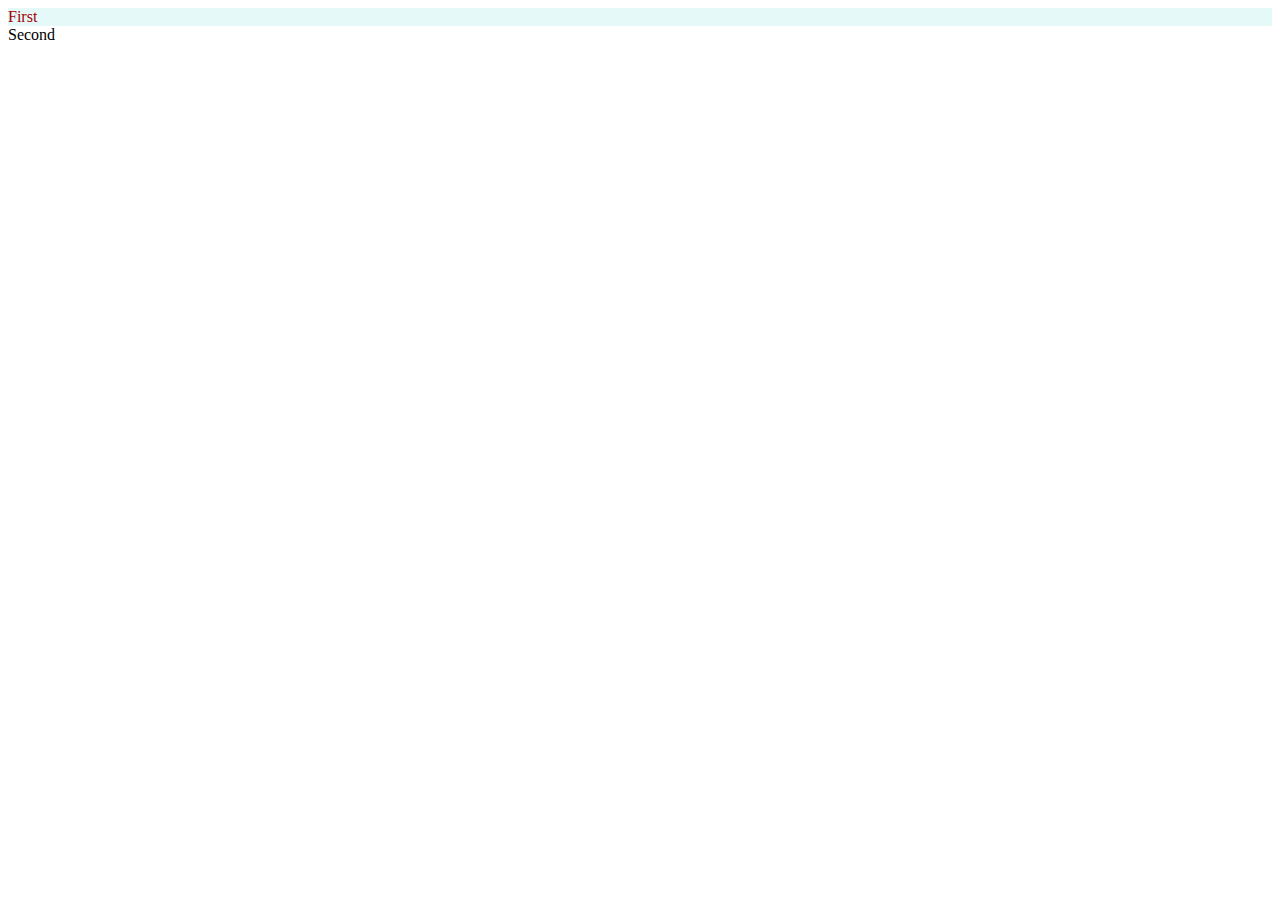
<file: 08. Id & Classes in HTML/index.html>
<!DOCTYPE html>
<html lang="en">
<head>
    <meta charset="UTF-8">
    <meta name="viewport" content="width=device-width, initial-scale=1.0">
    <link rel="stylesheet" href="style.css">
    <title>ID and Classes in CSS</title>
</head>
<body>
    <div id="firstid" class="red bg-yellow">First</div>
    <div id="secondid" class="black bg-white">Second</div>
</body>
</html>
</file>
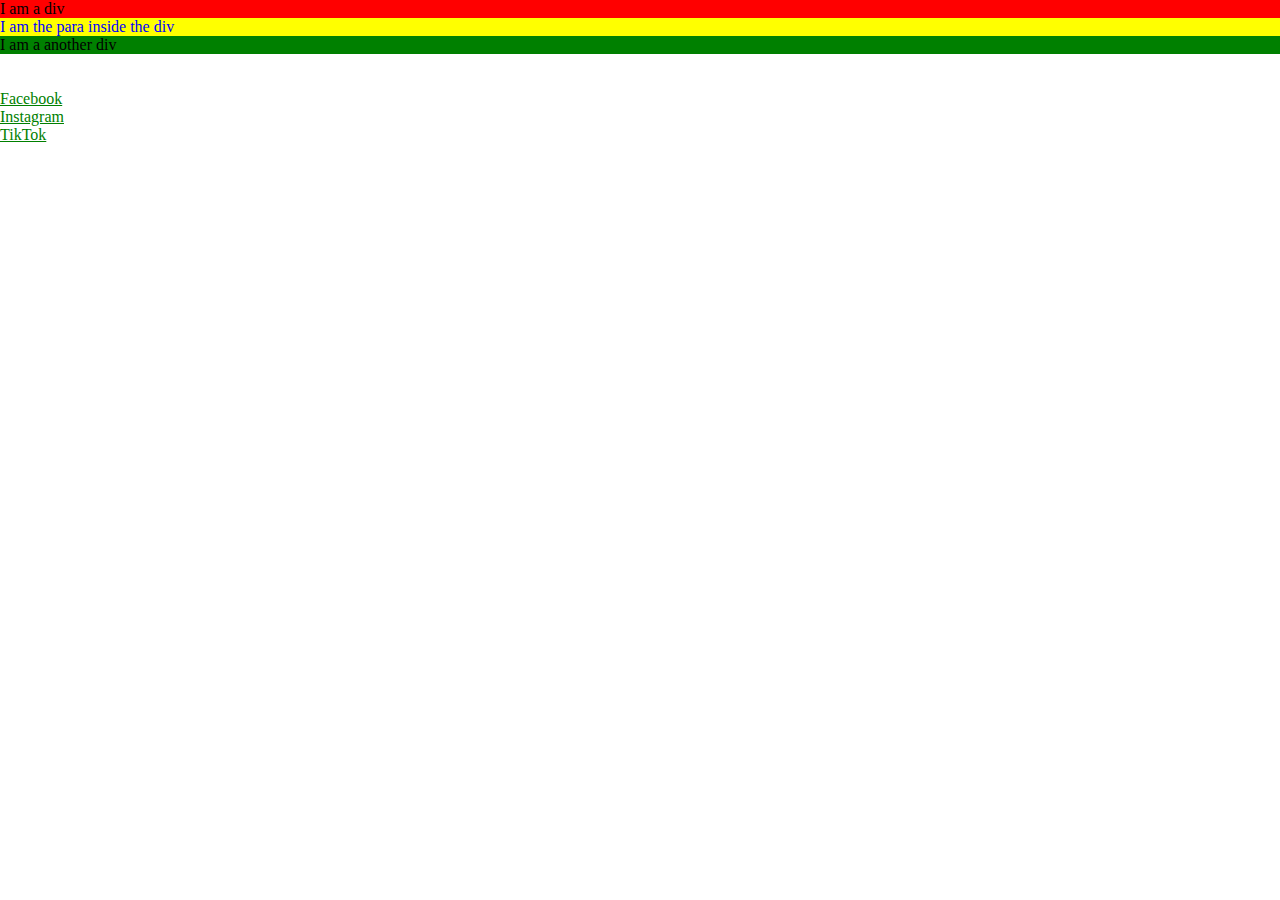
<file: 13. CSS Selectors MasterClass/index.html>
<!DOCTYPE html>
<html lang="en">
<head>
    <meta charset="UTF-8">
    <meta name="viewport" content="width=device-width, initial-scale=1.0">
    <link rel="stylesheet" href="style.css">
    <title>CSS Selectors</title>
</head>
<body>
    
    <div class="red">
        I am a div
        <p>
            I am the para inside the div
        </p>
    </div>

    <div id="green">
        I am a another div
    </div>
    <br><br>
    <a href="https://web.facebook.com/">Facebook</a><br>
    <a href="https://web.instagram.com/">Instagram</a><br>
    <a href="https://web.tiktok.com/">TikTok</a><br>

</body>
</html>
</file>
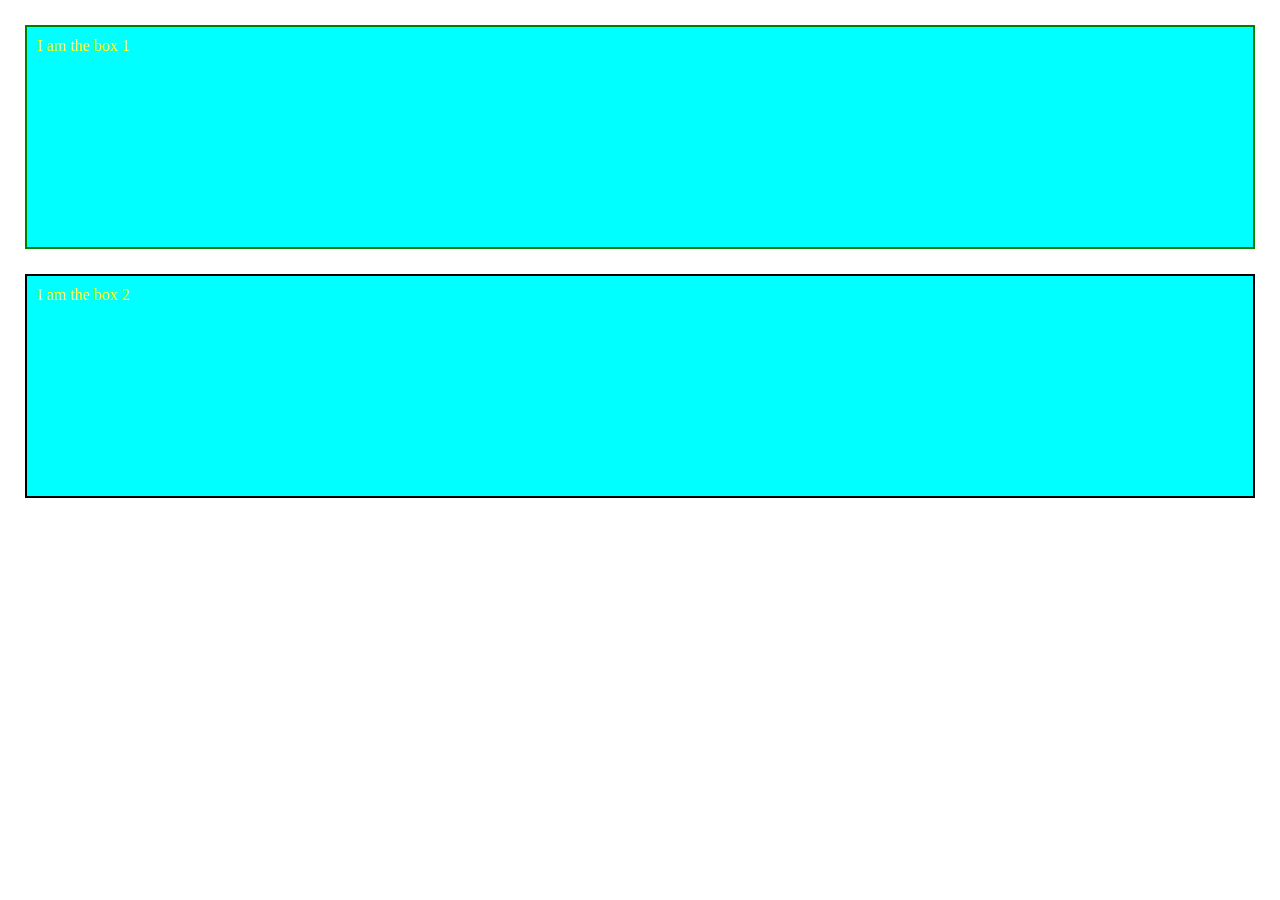
<file: 14. CSS Box Model - Margin, Padding & Borders/index.html>
<!DOCTYPE html>
<html lang="en">
<head>
    <meta charset="UTF-8">
    <meta name="viewport" content="width=device-width, initial-scale=1.0">
    <link rel="stylesheet" href="style.css">
    <title>CSS Box Model</title>
</head>
<body>
        <div class="box box1"> I am the box 1</div>
        <div class="box box2"> I am the box 2</div>
    
</body>
</html>
</file>
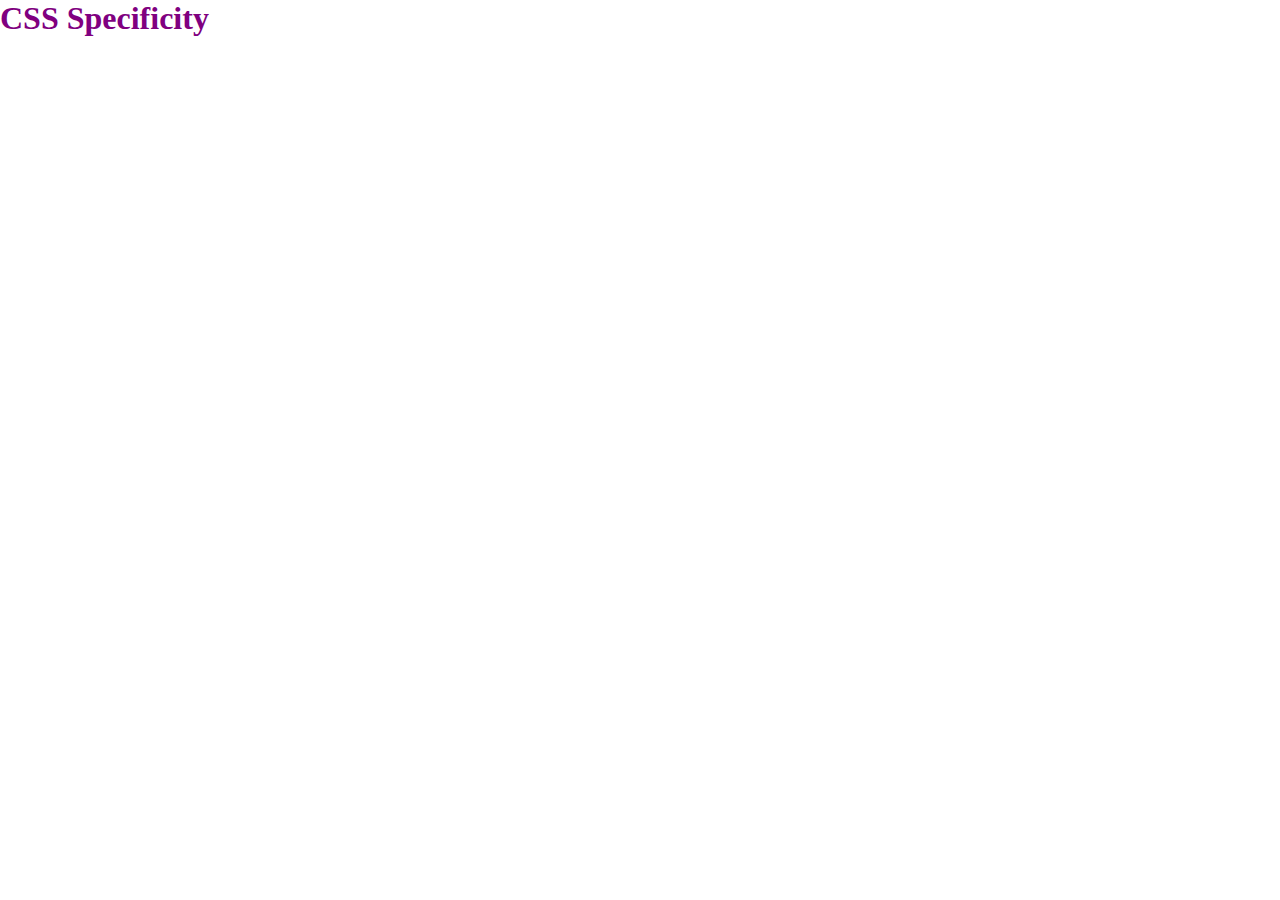
<file: 16. CSS Specificity & Cascade/index.html>
<!DOCTYPE html>
<html lang="en">
<head>
    <meta charset="UTF-8">
    <meta name="viewport" content="width=device-width, initial-scale=1.0">
    <link rel="stylesheet" href="style.css">
    <title>CSS Specificity</title>
</head>
<body>
    <div>
        <h1 class="cred cgreen cpurple">CSS Specificity</h1>
    </div>
</body>
</html>
</file>
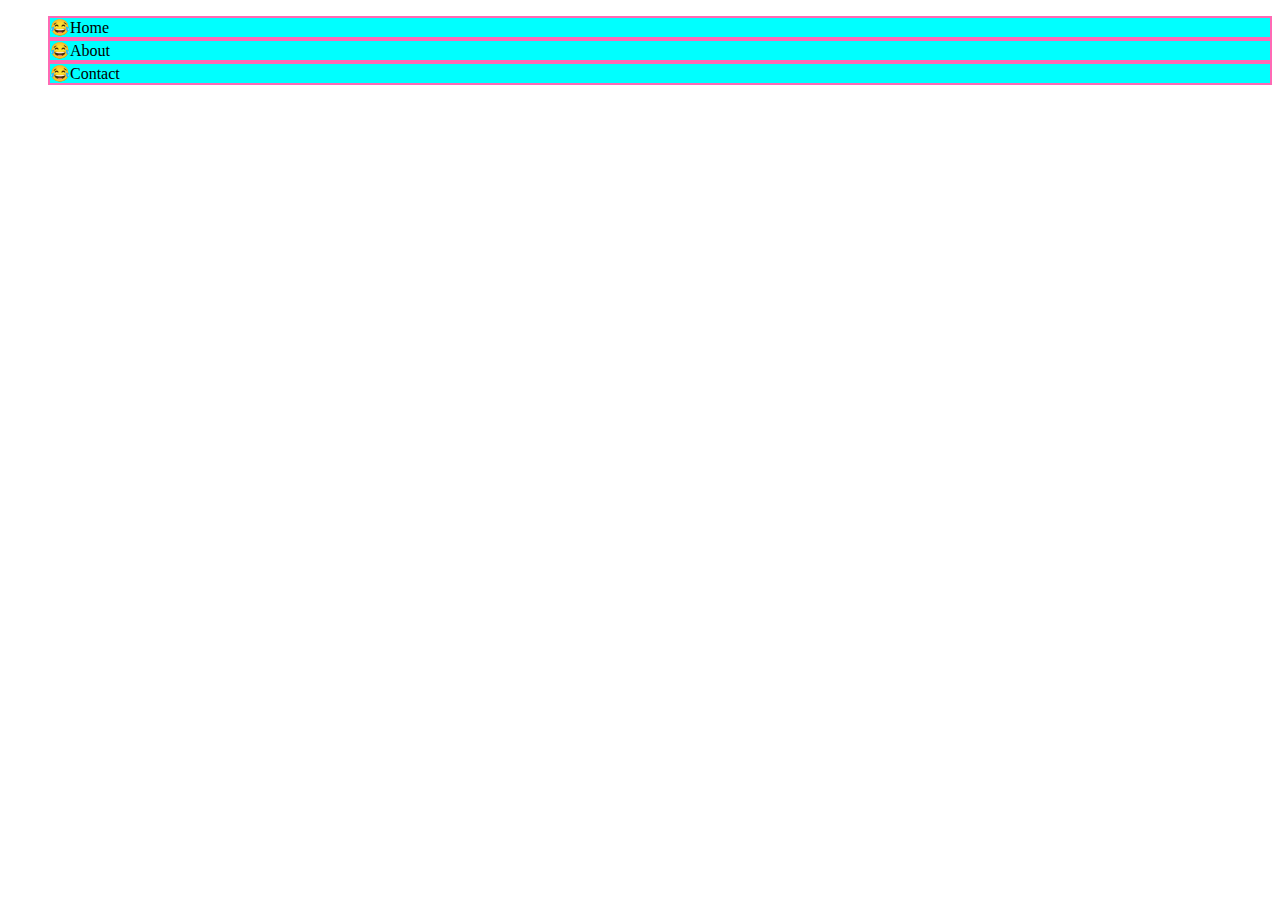
<file: 20. Styling Lists using CSS/index.html>
<!DOCTYPE html>
<html lang="en">
<head>
    <meta charset="UTF-8">
    <meta name="viewport" content="width=device-width, initial-scale=1.0">
    <link rel="stylesheet" href="style.css">
    <title>Document</title>
</head>
<body>
    <nav>
        <ul>
            <li>Home</li>
            <li>About</li>
            <li>Contact</li>
        </ul>
    </nav>
</body>
</html>
</file>
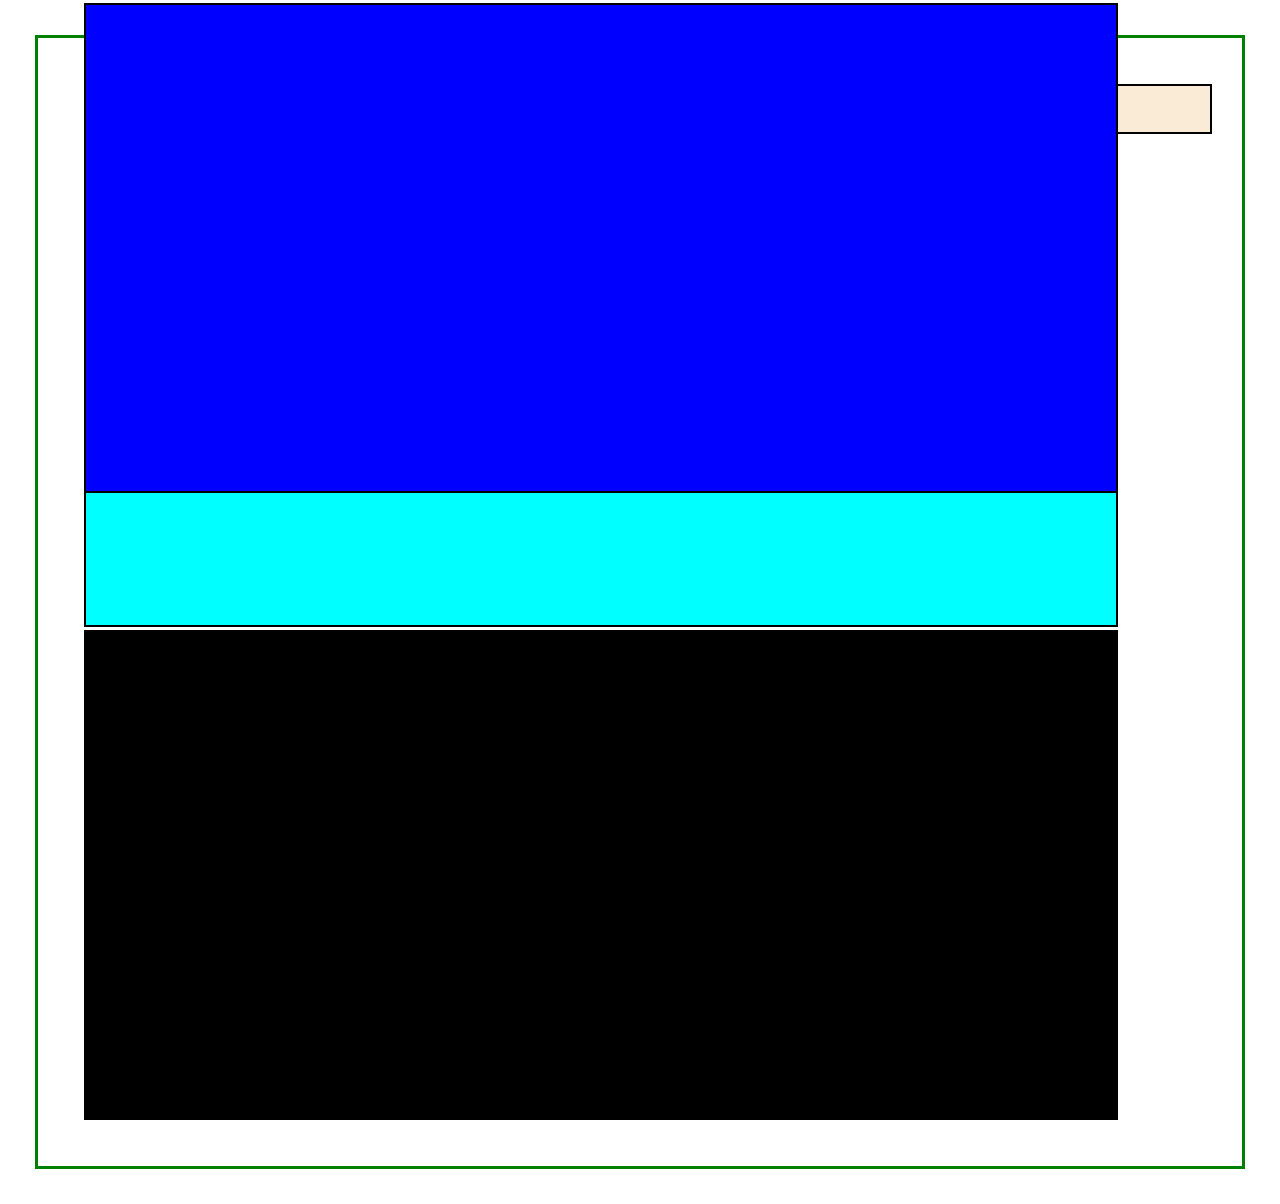
<file: 22. CSS Position Property/index.html>
<!DOCTYPE html>
<html lang="en">
<head>
    <meta charset="UTF-8">
    <meta name="viewport" content="width=device-width, initial-scale=1.0">
    <link rel="stylesheet" href="style.css">
    <title>Document</title>
</head>
<body>
    <div class="parent">
        <div class="box box1"></div>
        <div class="box box2"></div>
        <div class="box box3"></div>
        <div class="box box4"></div>
    </div>
</body>
</html>
</file>
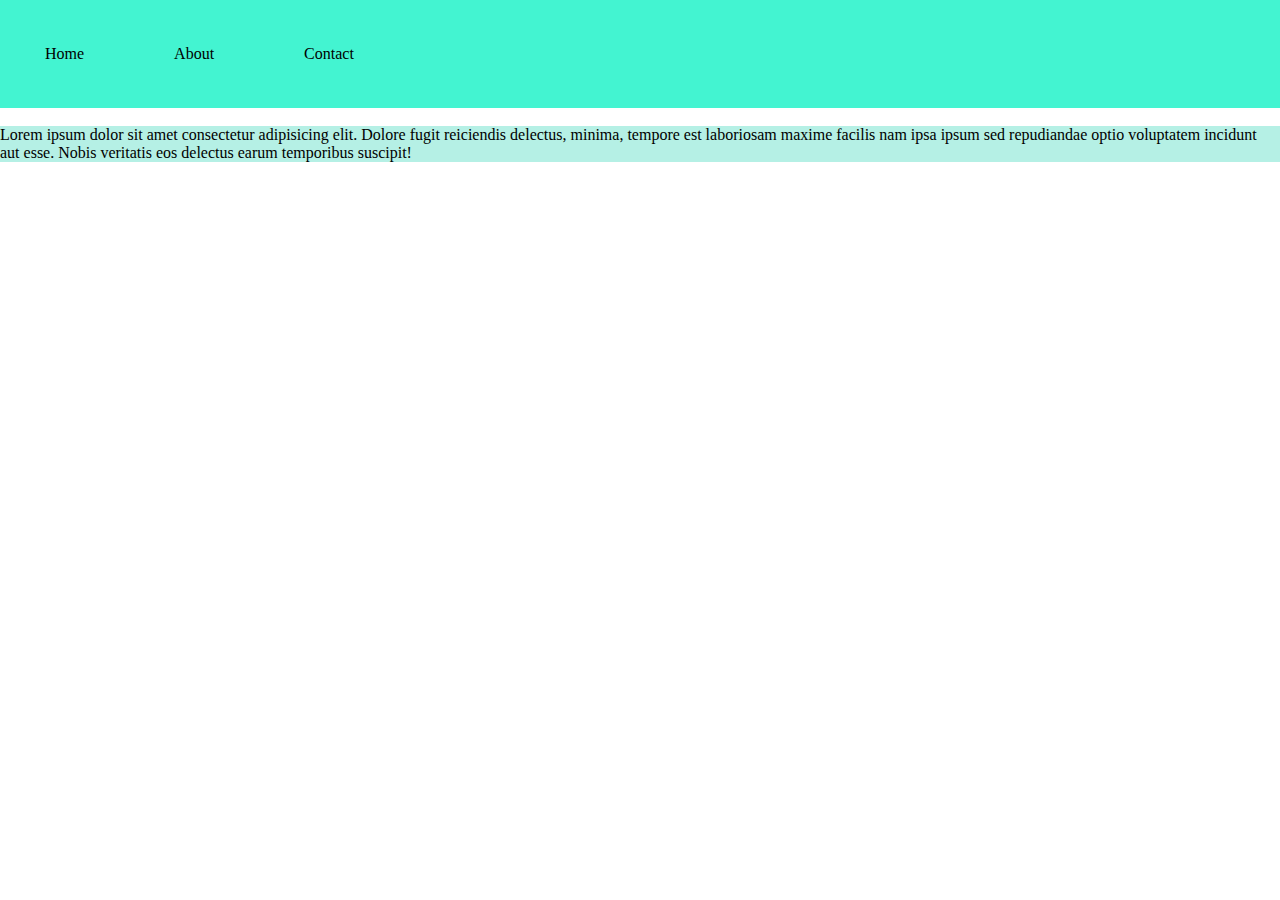
<file: 23. CSS Variables/index.html>
<!DOCTYPE html>
<html lang="en">
<head>
    <meta charset="UTF-8">
    <meta name="viewport" content="width=device-width, initial-scale=1.0">
    <link rel="stylesheet" href="style.css">
    <title>CSS Variable</title>
</head>
<body>
    <div class="nav">
        <ul>
            <li>Home</li>
            <li>About</li>
            <li>Contact</li>

        </ul>
    </div><br>

    <div class="container">
        <p>
            Lorem ipsum dolor sit amet consectetur adipisicing elit. Dolore fugit reiciendis delectus, minima, tempore est laboriosam maxime facilis nam ipsa ipsum sed repudiandae optio voluptatem incidunt aut esse. Nobis veritatis eos delectus earum temporibus suscipit!
        </p>
    </div>
</body>
</html>
</file>
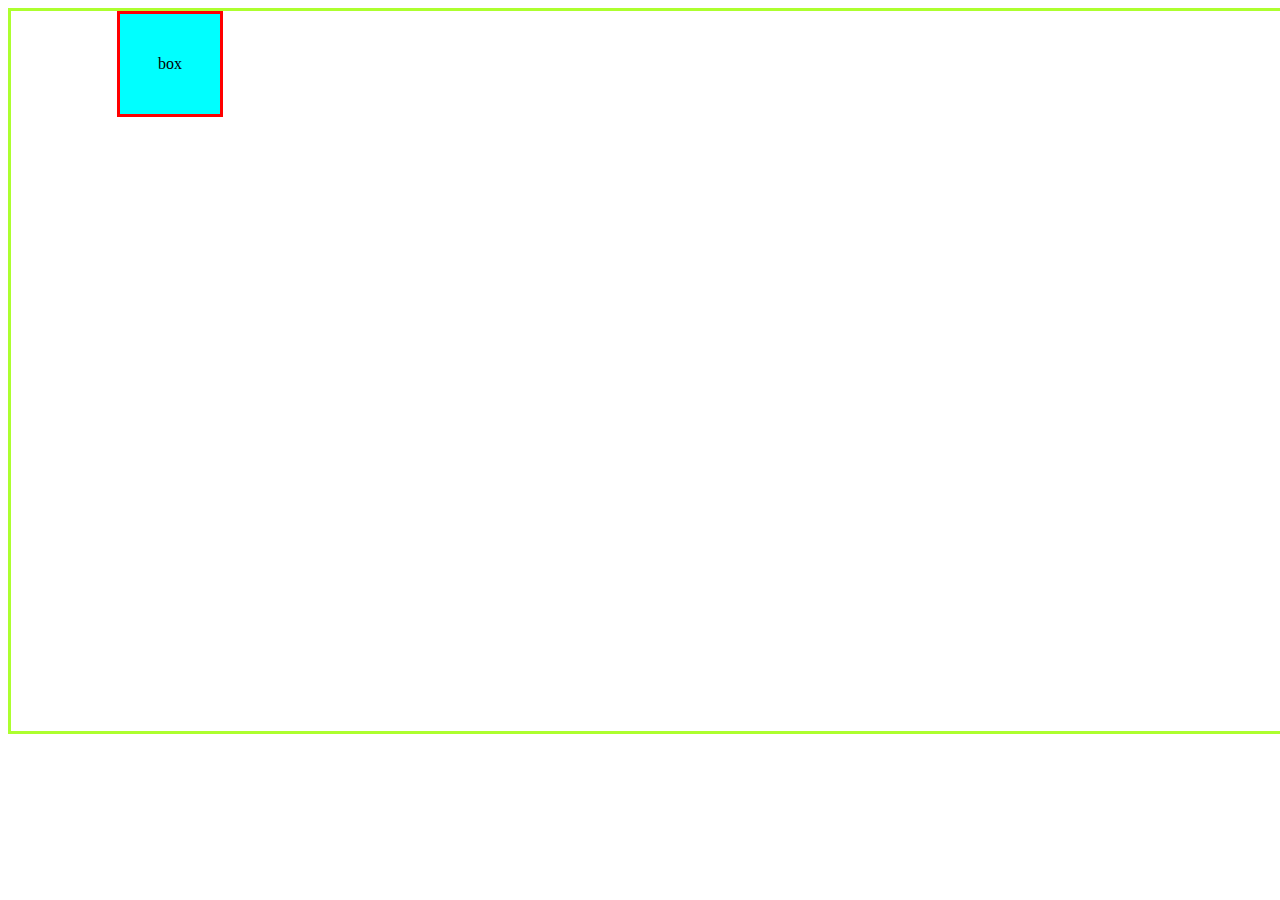
<file: 27. CSS Transforms MasterClass/index.html>
<!DOCTYPE html>
<html lang="en">
<head>
    <meta charset="UTF-8">
    <meta name="viewport" content="width=device-width, initial-scale=1.0">
    <link rel="stylesheet" href="style.css">
    <title>CSS Transform</title>
</head>
<body>
    <div class="container">
        <div class="box">
            box

        </div>
    </div>
</body>
</html>
</file>
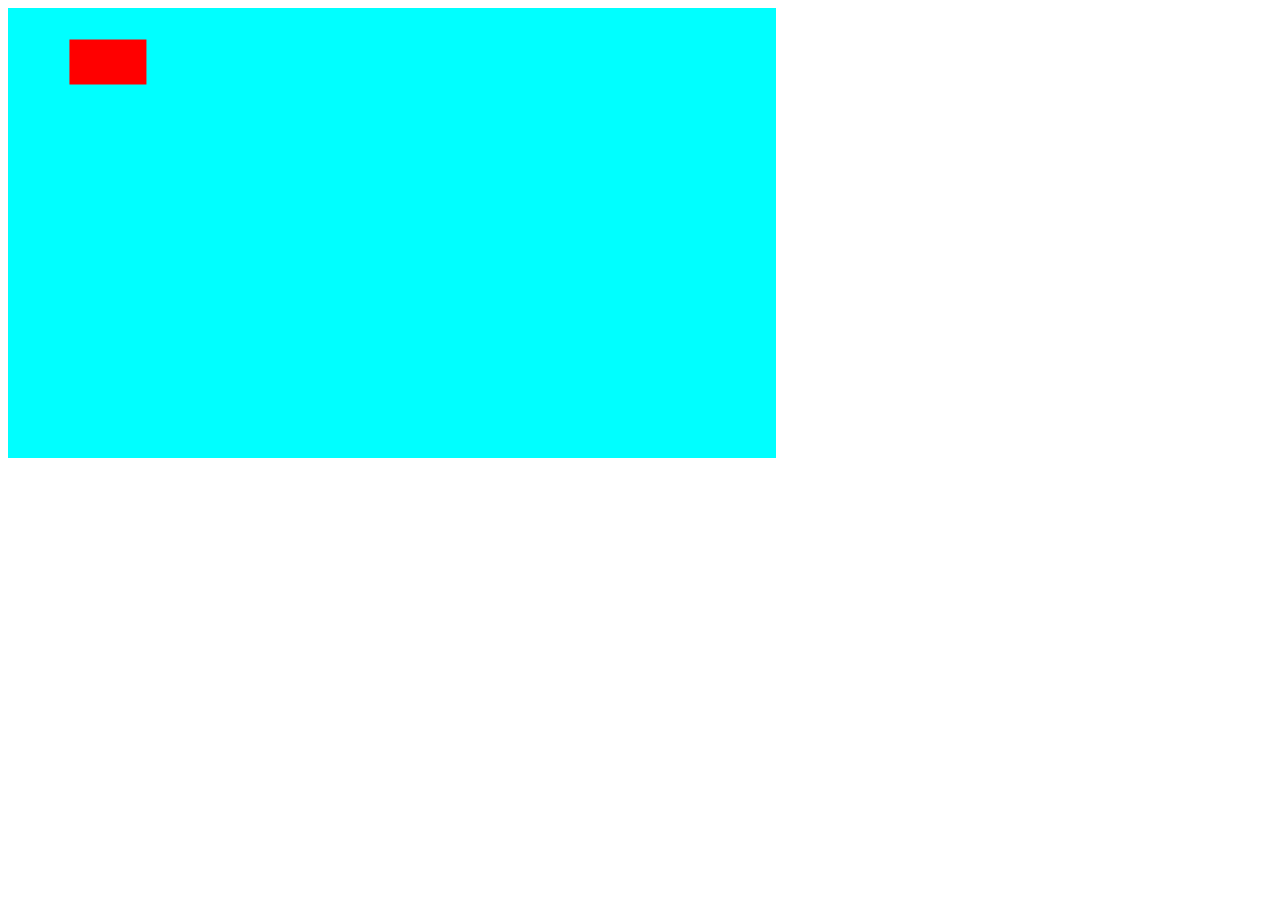
<file: 28. CSS Transition Property/index.html>
<!DOCTYPE html>
<html lang="en">
<head>
    <meta charset="UTF-8">
    <meta name="viewport" content="width=device-width, initial-scale=1.0">
    <link rel="stylesheet" href="style.css">
    <title>Document</title>
</head>
<body>
    <div class="container">
        <div class="box translate">

        </div>
    </div>
</body>
</html>
</file>
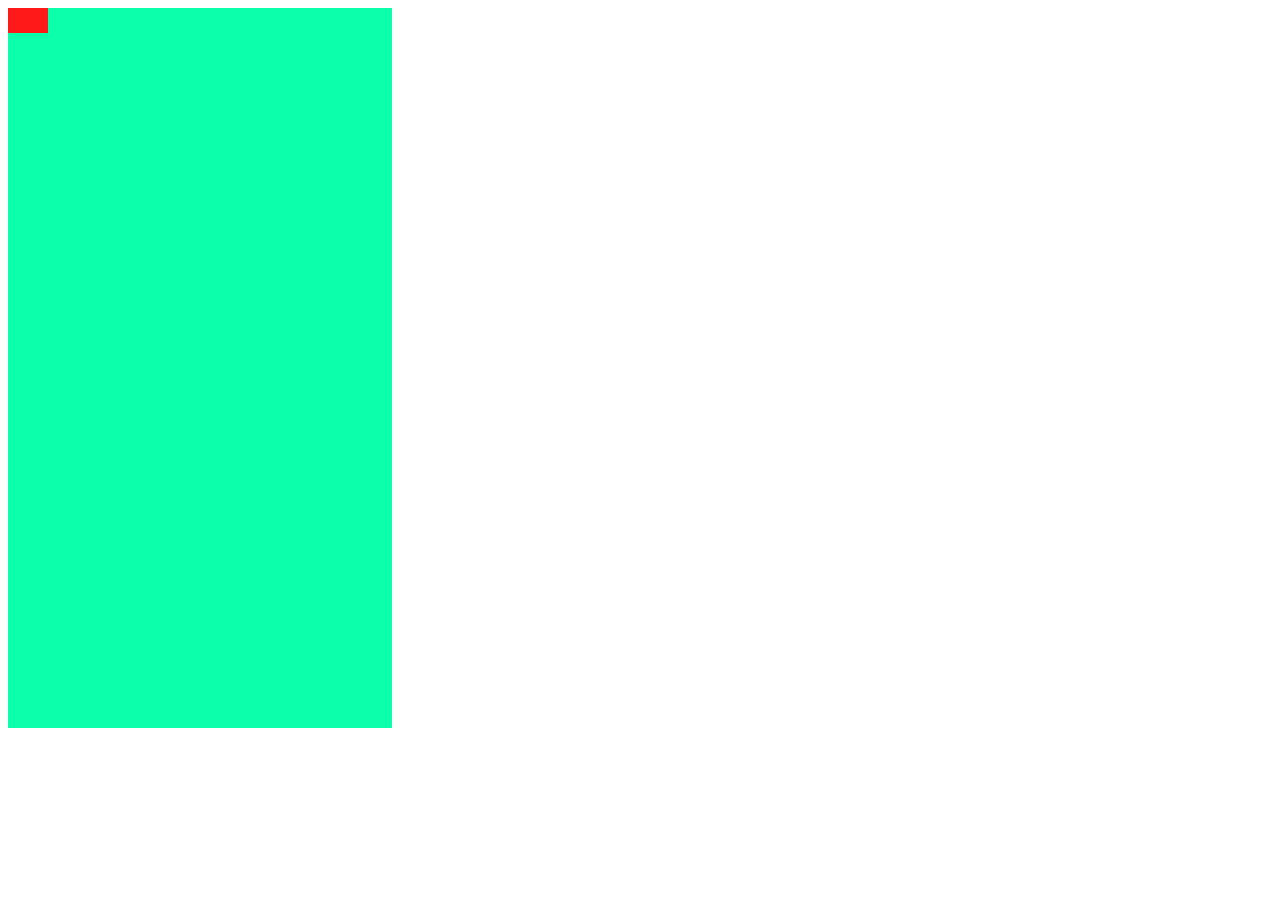
<file: 29. CSS Animations/index.html>
<!DOCTYPE html>
<html lang="en">
<head>
    <meta charset="UTF-8">
    <meta name="viewport" content="width=device-width, initial-scale=1.0">
    <link rel="stylesheet" href="style.css">
    <title>CSS Animations</title>
</head>
<body>
    <div class="container">
        <div class="box">

        </div>
    </div>
</body>
</html>
</file>
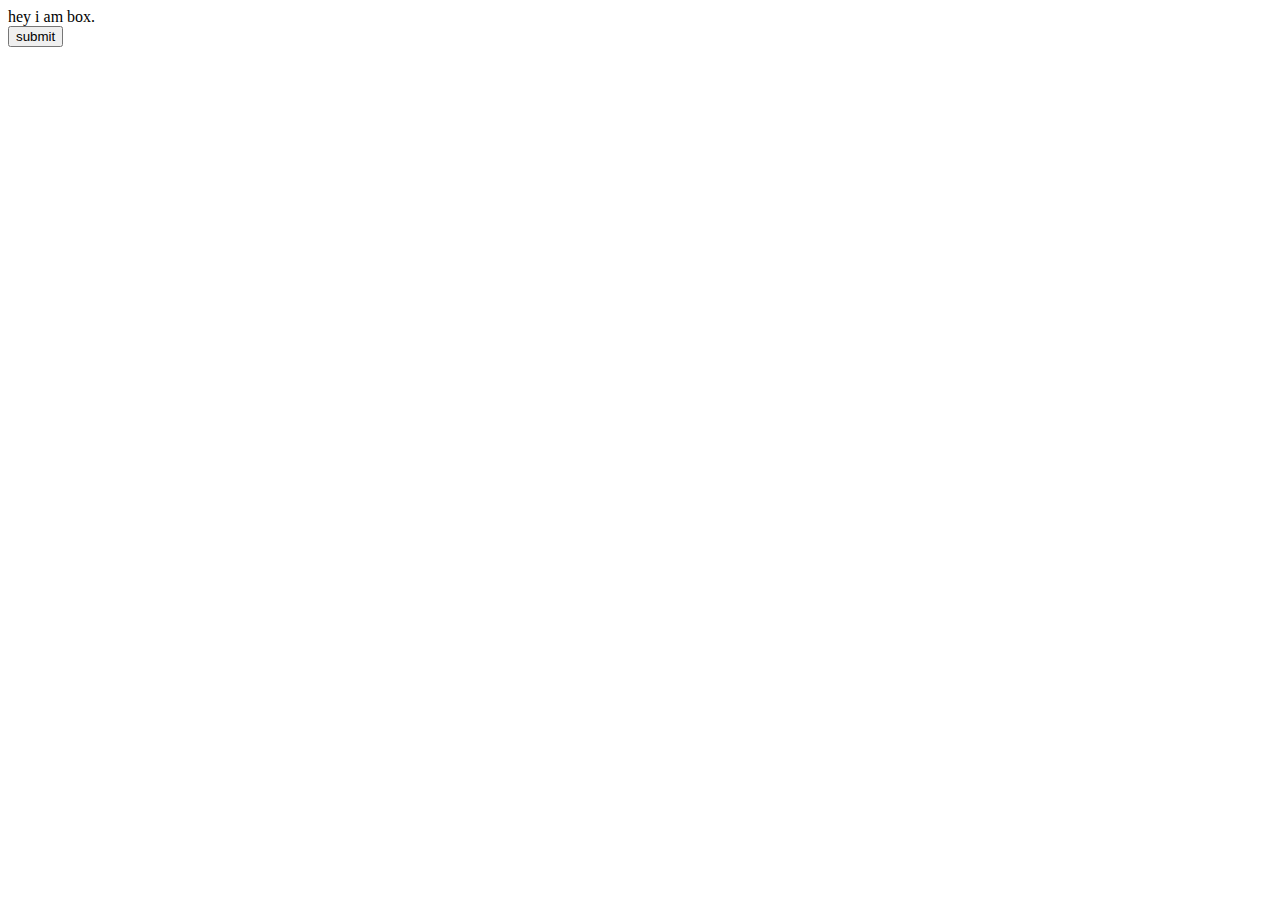
<file: 32. Introduction to JavaScript/index.html>
<!DOCTYPE html>
<html lang="en">
<head>
    <meta charset="UTF-8">
    <meta name="viewport" content="width=device-width, initial-scale=1.0">
    <title>Document</title>
</head>
<body>
    <div class="box">
        hey i am box.
    </div>
    <button>submit</button>

    <script src="scrip.js"></script>
</body>
</html>
</file>
<file: 08. Id & Classes in HTML/style.css>
.red{
    color: rgb(164, 2, 2);
}

.bg-yellow{
    background-color: rgb(229, 249, 249);
}
</file>
<file: 13. CSS Selectors MasterClass/style.css>
/* div{
    background-color: red;
} */

/* class selector */
.red {
  background-color: red;
}

/* id selector */
#green {
    background-color: green;
}

/* child selector */
div > p{
    color: blue;
    background-color: yellow;
}

/* universal selector */
*{
    padding: 0;
    margin: 0;
}

/* Pseudo Selectors */
a:visited{
    color: yellow;
}

a:link{
    color: green;
}

a:active{
    background-color: red;
}

a:hover{
    background-color: aqua;
}
</file>
<file: 14. CSS Box Model - Margin, Padding & Borders/style.css>
*{
    padding: 0;
    margin: 0;
}

.box {
    background-color: aqua;
}

.box1{
    color: yellow;
    padding: 10px;
    margin: 25px;
    border: 2px solid green;
    height: 200px;

    
}

.box2{
    color: red;
    color: yellow;
    padding: 10px;
    margin: 25px;
    border: 2px solid black;
    height: 200px;
}
</file>
<file: 16. CSS Specificity & Cascade/style.css>
* {
  padding: 0;
  margin: 0;
  box-sizing: border-box;
}

h1 {
    color: aqua;
}

.cred {
    color: red;
}

.cgreen{
    color: green;
}

.cpurple{
    color: purple;
}
</file>
<file: 20. Styling Lists using CSS/style.css>
/* *{
    padding: 0;
    margin: 0;
    box-sizing: border-box;
} */

nav ul li{
    list-style: devanagari;
    list-style-type: "😂";
    border: 2px solid hotpink;
    list-style-position: inside;
    background-color: aqua;
}
</file>
<file: 22. CSS Position Property/style.css>
* {
  padding: 0;
  margin: 0;
}

.parent {
  padding: 43px;
  margin: 35px;
  border: 3px solid green;
  /* position: relative; */
}

.box {
  height: 480px;
  width: 80vw;
  padding: 3px;
  margin: 3px;
  border: 2px solid black;
}

.box1 {
  background-color: antiquewhite;
  width: 100%;
  height: 40px;
  position: sticky;
  top: 0px;
}

.box2 {
  background-color: aqua;
  /* position: relative;
  top: 20px;
  left: 15px; */
}

.box3 {
  background-color: blue;
  position: absolute;
  top: 0px;
}

.box4 {
  background-color: black;
}
</file>
<file: 23. CSS Variables/style.css>
*{
    padding: 0;
    margin: 0;
    box-sizing: border-box;
}
:root{
    --color: rgb(67, 244, 209);
    --seccolor: rgb(181, 240, 229);
}

.nav{
    /* background-color: rgb(30, 232, 30); */
    background-color: var(--color);
}
ul{
    display: flex;
    
}
ul li{
    list-style-type: none;
    padding: 45px;
    
}

.container{
    /* background-color: rgb(139, 255, 137); */
    background-color: var(--seccolor);
}
</file>
<file: 27. CSS Transforms MasterClass/style.css>
/* *{
    padding: 0;
    margin: 0;
} */

.box{
    width: 100px;
    height: 100px;
    background-color: aqua;
    border: 3px solid red;
    display: flex;
    justify-content: center;
    align-items: center;
    /* transform: rotate(45deg); */
    /* transform: scale(1.6); */
    transform: translate(100%);
}

.container{
    height: 80vh;
    width: 100vw;
    border: 3px solid greenyellow;
}
</file>
<file: 28. CSS Transition Property/style.css>
.container{
    width: 60vw;
    height: 50vh;
    background-color: aqua;
}

.box{
     width: 6vw;
    height: 5vh;
    background-color:red;
    /* transition-property: transform;
    transition-duration: 3s;
    transition-timing-function: ease-in;
    transition-delay: 0.5s; */
    transition: all 3s ease-in 1s;
}

.translate {
    transform: translateX(80%) translateY(70%);
}
</file>
<file: 29. CSS Animations/style.css>
.container{
    height: 80vh;
    width: 30vw;
    background-color: rgb(12, 255, 170);
}

.box{
    width: 40px;
    height: 25px;
    background-color: rgb(255, 25, 25);
    /* animation-name: kashi-ki-animation;
    animation-duration: 2s;
    animation-iteration-count: infinite;
    animation-timing-function: ease-in-out;
    animation-delay: 3s;
    animation-direction: alternate-reverse;
    animation-play-state: paused; */
    /* animation: name duration timing-function delay iteration-count direction fill-mode; */
    animation: kashi-ki-animation 3s ease-in 2s infinite /*reverse*/;
}


@keyframes kashi-ki-animation {
    from{

    }

    to{
        transform: translateX(1000px) scale(4, 5);;
        /* transform: scale(4, 5); */
    }
}
</file>
